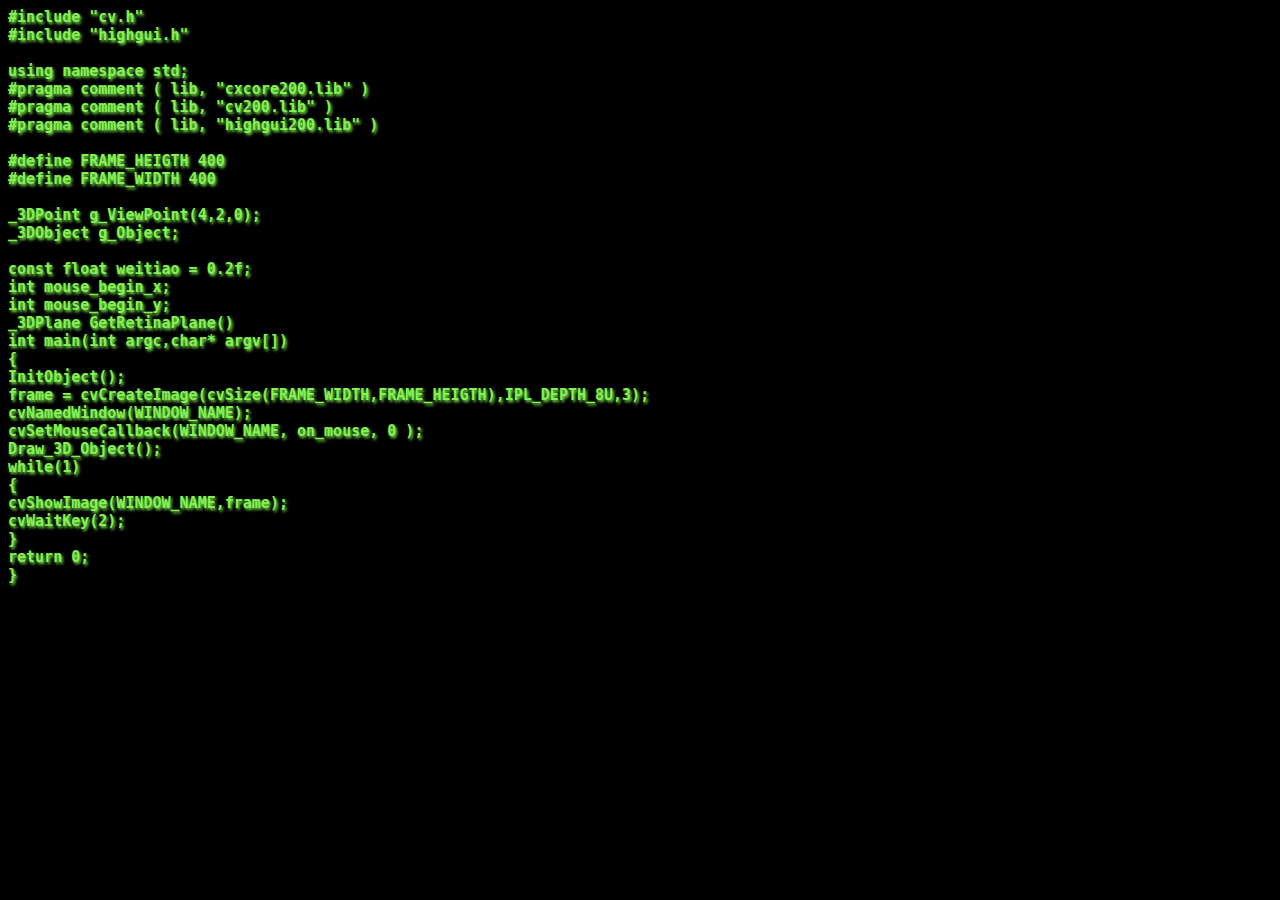
<file: typing.html>
<!DOCTYPE html PUBLIC "-//W3C//DTD XHTML 1.0 Transitional//EN" "http://www.w3.org/TR/xhtml1/DTD/xhtml1-transitional.dtd">
<html xmlns="http://www.w3.org/1999/xhtml">
<head>
<meta http-equiv="Content-Type" content="text/html; charset=utf-8" />
    <title>手动打字演示</title>
	<script src="http://ajax.aspnetcdn.com/ajax/jQuery/jquery-1.8.0.js"></script>
</head>
 <body>

		<div id="autotype">

#include "cv.h"<br />
#include "highgui.h"<br />
<br />
using namespace std;<br />

#pragma comment ( lib, "cxcore200.lib" )<br />
#pragma comment ( lib, "cv200.lib" )<br />
#pragma comment ( lib, "highgui200.lib" )<br />
<br />
#define FRAME_HEIGTH 400<br />
#define FRAME_WIDTH 400<br />
<br />
_3DPoint g_ViewPoint(4,2,0);<br />
_3DObject g_Object;<br />
<br />
const float weitiao = 0.2f;<br />
int mouse_begin_x;<br />
int mouse_begin_y;<br />

_3DPlane GetRetinaPlane()<br />

int main(int argc,char* argv[])<br />
{<br />
	InitObject();<br />
	frame = cvCreateImage(cvSize(FRAME_WIDTH,FRAME_HEIGTH),IPL_DEPTH_8U,3);<br />
	cvNamedWindow(WINDOW_NAME);<br />
	cvSetMouseCallback(WINDOW_NAME, on_mouse, 0 );<br />
	Draw_3D_Object();<br />
	while(1)<br />
	{<br />
		cvShowImage(WINDOW_NAME,frame);<br />
		cvWaitKey(2);<br />
	}<br />
	return 0;<br />
}<br />

		</div>
</body>
</html>
<style>
body{
	background:#000;
}

#autotype{
color: #83f352;
font-family: Bitwise, monospace;
font-weight: bold;
text-shadow: 0.1em 0.1em 0.2em #83f352;
cursor: none;
font-size:15px;
}
</style>
<script>
$tt = $("#autotype");
var str = $tt.html();
var index = 0;
$("#autotype").html('');

$.fn.autotype = function() {
	var current = str.substr(index, 1);

	if (current == '<')
    index = str.indexOf('>', index) + 1;
  else
    index++;

  $tt.html(str.substring(0, index) + (index & 1 ? '_' : ''));
};

document.onkeydown = function (e) {
$("#autotype").autotype();
}
</script>
</file>
